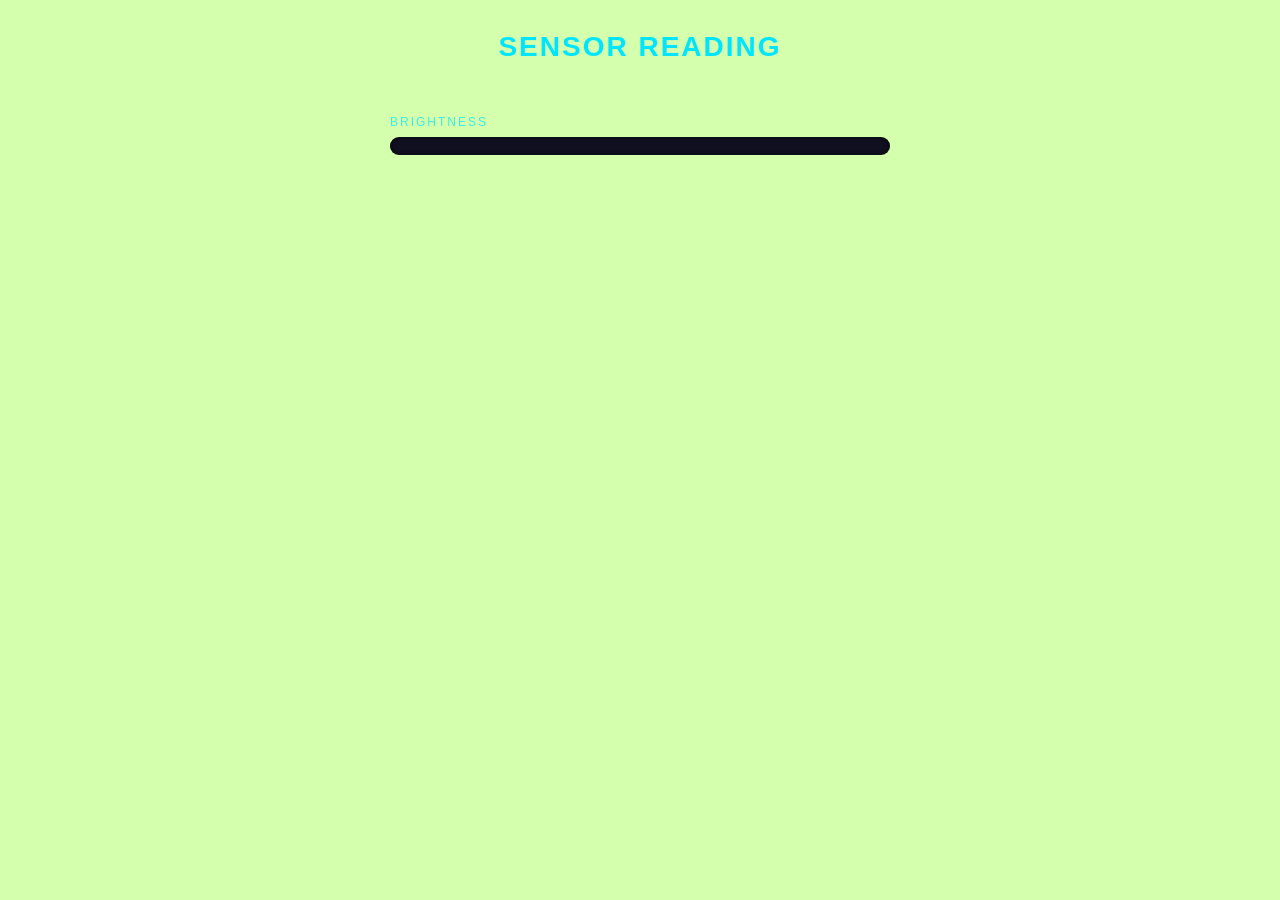
<file: index.html>
<!DOCTYPE html>
<html lang="en">
<head>
    <meta charset="UTF-8">
    <meta name="viewport" content="width=device-width, initial-scale=1.0">
    <title>potmeter</title>
    <link rel="stylesheet" href="style.css">
</head>
<body>

<h2>Sensor Reading</h2>
<div id="output"></div>

<div class="brightness-wrapper">
    <div class="brightness-label">Brightness</div>
    <div class="brightness-track">
        <div class="brightness-fill" id="brightnessBar"></div>
    </div>
    <div id="brightnessDebug" style="font-size:11px; color:#ef8989; margin-top:6px; letter-spacing:1px;"></div>
</div>

<script>
async function getSensorData() {
    const response = await fetch("api.php");
    const rows = await response.json();
    const row = Array.isArray(rows) ? rows[rows.length - 1] : rows;

    if (row) {
        document.getElementById("output").innerHTML = `
            <table border="1">
                <tr>
                    <th>Id</th><th>Sensor</th><th>Distance</th><th>Recorded_at</th>
                </tr>
                <tr>
                    <td>${row.id}</td><td>${row.Sensor}</td><td>${row.data} cm</td><td>${row.recorded_at}</td>
                </tr>
            </table>
        `;

        var val = parseFloat(row.data);   
        var pct = Math.min(Math.max(val / 40, 0), 1) * 100;  

        var bar = document.getElementById("brightnessBar");
        bar.style.width = pct + "%";


        var brightness = 0.15 + (pct / 100) * 0.85; 
        document.documentElement.style.filter = `brightness(${brightness})`;

        document.getElementById("brightnessDebug").textContent =
            `value: ${val} cm  |  bar: ${pct.toFixed(1)}%  |  page brightness: ${brightness.toFixed(2)}`;
    }
}

getSensorData();
setInterval(getSensorData, 100);
</script>
</body>
</html>
</file>
<file: style.css>
body {
    font-family: 'Gill Sans', 'Gill Sans MT', Calibri, 'Trebuchet MS', sans-serif;
    background: #d4ffac;
    color: #f0f0f0;
    display: flex;
    flex-direction: column;
    align-items: center;
    justify-content: center;
    transition: filter 0.3s ease;
}

h2 {
    font-size: 28px;
    font-weight: 600;
    letter-spacing: 2px;
    text-transform: uppercase;
    color: #00e5ff;
    margin-bottom: 24px;
}

table {
    border-collapse: collapse;
    width: 500px;
    background: #1a1a2e;
    border-radius: 12px;
    overflow: hidden;
    box-shadow: 0 0 30px rgba(0, 229, 255, 0.15);
    
}
table :hover{
    transition: 5s, ease-in;
    background-color: #09a5b756;
     border-radius: 2px;
     box-shadow: 0 0 300px rgba(1, 41, 45, 0.15);

}
th {
    background: #00e5ff;
    color: #0f0f0f;
    padding: 14px 20px;
    font-size: 13px;
    letter-spacing: 1px;
    text-transform: uppercase;
}

td {
    padding: 16px 20px;
    font-size: 15px;
    color: #e0e0e0;
    border-top: 1px solid #2a2a3e;
    text-align: center;
}

.brightness-wrapper {
    margin-top: 28px;
    width: 500px;
    display: flex;
    flex-direction: column;
    gap: 8px;
}

.brightness-label {
    font-size: 12px;
    letter-spacing: 2px;
    text-transform: uppercase;
    color: #00e5ff;
    opacity: 0.7;
}

.brightness-track {
    width: 100%;
    height: 18px;
    background: #111122;
    border-radius: 999px;
    box-shadow: inset 0 0 8px rgba(0,0,0,0.6);
    position: relative;
}

.brightness-fill {
    height: 100%;
    width: 0%;
    border-radius: 999px;
    background: linear-gradient(to right, rgba(180,60,30,0.5), rgb(180,60,30));
    box-shadow: 0 0 10px rgba(200,100,50,0.8);
    transition: width 0.15s ease, background 0.15s ease, box-shadow 0.15s ease;
    position: absolute;
    top: 0; left: 0;
}
</file>
